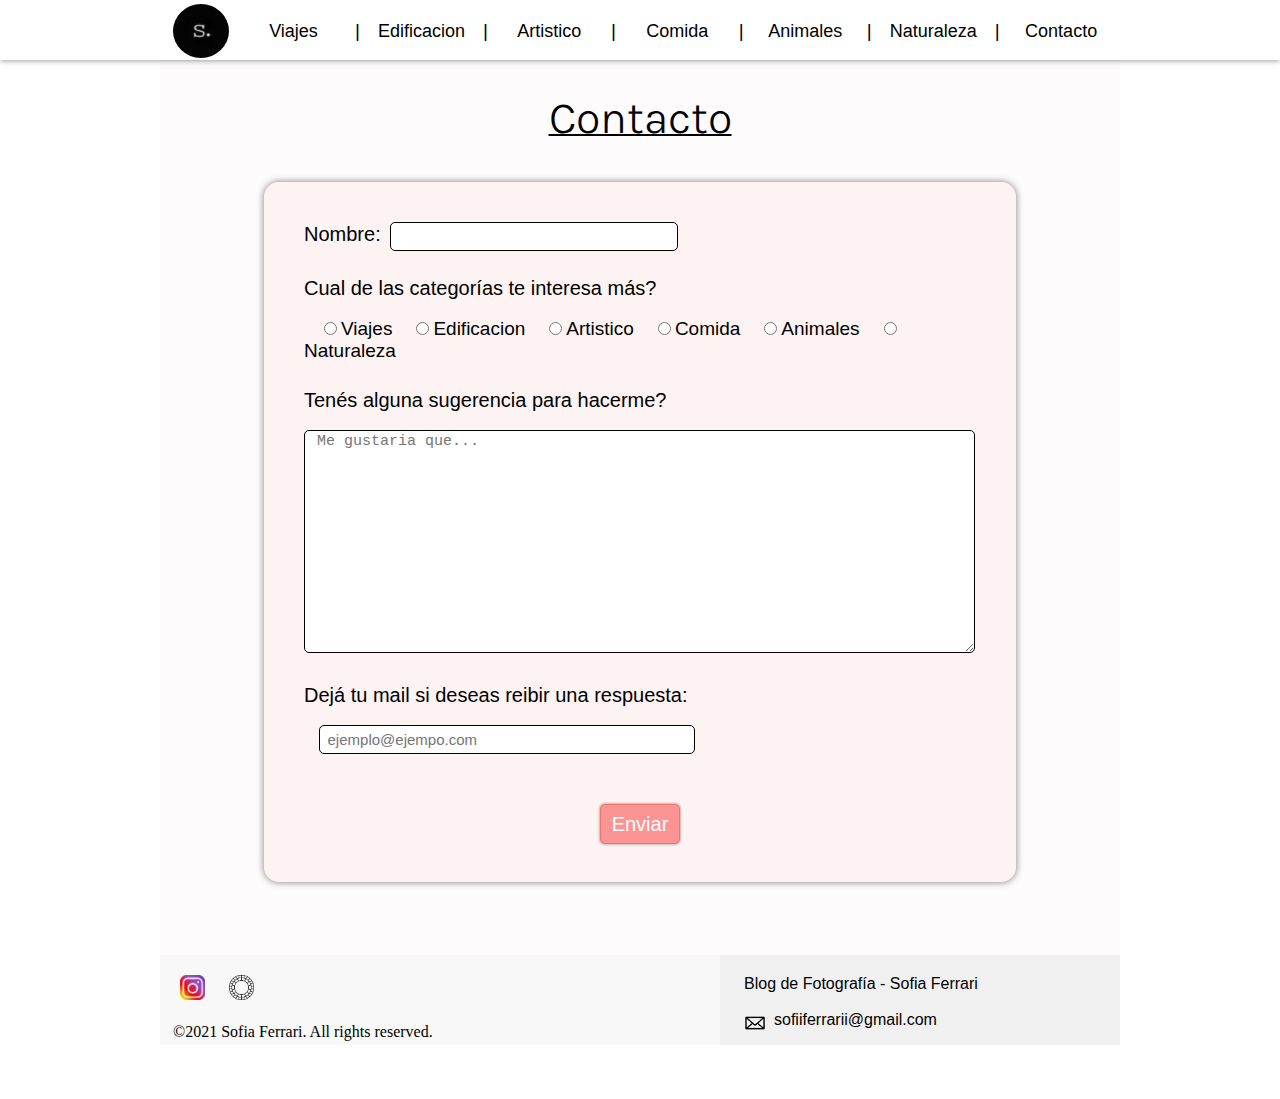
<file: contacto.html>
<!DOCTYPE html>
<html>
    <head>
        <meta charset="UTF-8">
        <link rel="stylesheet" href="style.css">
        <title>Contacto</title>
        <meta name="viewport" content="width=device-width, initial-scale=1.0">
    </head>

    <body>
        <header>
            <div id="cabecera">
                <div id="logo">
                    <a href="index.html"><img src="imagenes/s.jpg" alt="Logo S"></a>
                </div>
                <nav id="botonera">                
                    <ul>
                        <li> <a href="viajes.html">Viajes</a></li>
                        <li class="separacion">|</li>
                        <li> <a href="#">Edificacion</a></li>
                        <li class="separacion">|</li>
                        <li> <a href="#">Artistico</a></li>
                        <li class="separacion">|</li>
                        <li> <a href="#">Comida</a></li>
                        <li class="separacion">|</li>
                        <li> <a href="#">Animales</a></li>
                        <li class="separacion">|</li>
                        <li> <a href="#">Naturaleza</a></li>
                        <li class="separacion">|</li>
                        <li> <a href="contacto.html">Contacto</a></li>
                    </ul>
                </nav>
            </div>
        </header>

        <section id="contacto">
            <h2>Contacto</h2>
            <form method="POST" action="#agradecimiento">            
                <ul id="formulario">
                    <li class="nombre">Nombre: <input type="text" name="nombre" id="nombre" required></li>
                    <li><h4>Cual de las categorías te interesa más?</h4></li>
                    <li><input type="radio" name="categorias" required>Viajes</li>
                    <li><input type="radio" name="categorias" required>Edificacion</li>
                    <li><input type="radio" name="categorias" required>Artistico</li>
                    <li><input type="radio" name="categorias" required>Comida</li>
                    <li><input type="radio" name="categorias" required>Animales</li>
                    <li><input type="radio" name="categorias" required>Naturaleza</li>
                    <li><h4>Tenés alguna sugerencia para hacerme?</h4>
                        <textarea name="sugerencia" id="sugerecia" cols="120" rows="12" placeholder="Me gustaria que..."></textarea></li>
                    <li><h4>Dejá tu mail si deseas reibir una respuesta:</h4></li>
                    <li><input type="email" name="correo" id="correo" placeholder="ejemplo@ejempo.com"></li>
                    <li><input type="submit" value="Enviar"></li>
                </ul>
            </form>
        </section>

        <footer>
            <nav id="redes">
                <ul>
                    <li> <a href="https://www.instagram.com/yell.ow.heart/" target="new"><img src="imagenes/logo-instagram-png-13547.png" alt="Instagram"></a></li> 
                    <li> <a href="https://vsco.co/sofiferrari/gallery" target="new"><img src="imagenes/vsco.png" alt="VSCO"></a></li>
                </ul>
            </nav>
            <p id="legal">©2021 Sofia Ferrari. All rights reserved.</p>
            <div id="info_contacto">
                <div id="datos">
                    <p>Blog de Fotografía - Sofia Ferrari</p>
                    <img id="mail" src="imagenes/email.png" alt="Icono email">
                    <!-- <a href = "mailto:sofiiferrarii@gmail.com?subject=Blog Fotografico">sofiiferrarii@gmail.com</a> -->
                    <a href="#">sofiiferrarii@gmail.com</a>                    
                </div>
            </div>
        </footer>
    </body>
</html>
</file>
<file: style.css>
@import url(https://fonts.googleapis.com/css2?family=Karla:wght@300&display=swap);

/* SECCION INICIO */

body {
    margin: 0;
    margin-bottom: 30px;
    background-color: #fff;
}

section, footer, #cabecera{
    width: 960px;
    margin-right: auto;
    margin-left: auto;
}

header{
    background: white;
    width: 100%;
    position: fixed;
    top: 0px; 
    left: 0px;
    box-shadow: 0px 0px 6px 0px rgba(0, 0, 0, 0.5);
}

img {
    max-width: 100%;
}

#logo {
    width: 70px;
    height: 60px;
    background-color: white;
    float: left;
    padding-right: 1px;
}

#logo img {
    margin-left: 19%;
    margin-top: 5%;
    height: 90%;
    width: 80%;
    border-radius: 100%;
}

#botonera {
    height: 60px;
    width: 889px;
    background-color: white;
    float: right;
}

#botonera ul {
    margin-left: 5px;
    padding-left: 0px;
}

ul li{
    list-style-type: none;
    display: inline;
    font-size: 19px;
    font-family: 'Segoe UI', Tahoma, Geneva, Verdana, sans-serif;
    font-weight: lighter;    
}

ul li a {
	text-decoration: none;
    font-size: 18px;
    font-family: 'Segoe UI', Tahoma, Geneva, Verdana, sans-serif;
    color: black;
    font-weight: lighter;
    text-align: center;
	display: inline-block;
    line-height: 30px;
	height: 60px;
    width: 115px;
}

ul li a:hover {
	text-transform: uppercase;
}

section#inicio {
    background-color: white;
    height: 900px;
}

div.imagen1 {
    padding-top: 100px;
    background-image: url("https://im.vsco.co/aws-us-west-2/711ca5/6116463/5b271fa4c1b1636449376863/vsco5b271faf5ac9a.jpg?w=960");
    background-size:cover;
    background-position-y: 25%;
    background-color: rgba(245, 245, 245, 0.7);
    width: 960px;
    height: 400px;
}

.texto1 {
    width: 380px;
    height:60px;
    float: left;
    margin-left: 280px;
    margin-right: auto;
    margin-top: 130px; 
}

h1 {
    font-family: 'Segoe UI', Tahoma, Geneva, Verdana, sans-serif;
    color: white;
    font-size: 38px;
    font-weight: 500;
    text-align: center;
    text-shadow:  4px 4px 5px rgba(0,0,0,0.9);
}

.imagen2 {
    background-color: rgba(245, 245, 245, 0.7);
    width: 320px;
    height: 380px;
    float: left;
}

.imagen3 {
    background-color: rgba(245, 245, 245, 0.7);
    width: 480px;
    height: 220px;
    float: left;
}

div.imagen3 img{
   max-height: 100%;
   min-height: 100%;
   min-width: 100%;
}

footer {
    clear: left;
    height: 90px;
    background-color: rgba(245, 245, 245, 0.7);
    /* background-color: black; */

}

#redes {
    height: 60px;
    width: 160px;
    /* float: left; */
    position: relative;
    top:0px;
}

#legal {
    margin-top: 5%;
    padding-left: 5px;
    display: inline-block;
    height: 20px;
    width: 268px;
    position:relative;
    bottom: 40px;
    left: 8px;
    font-family: 'Times New Roman', Times, serif;
    font-size:medium;
}

#info_contacto{
    height: 90px;
    width: 400px;
    background-color: rgba(214, 211, 211, 0.2);
    position: relative;
    left: 560px;
    bottom: 144px;
}

#redes ul {
    display: inline-block;
    margin-left:20px;
    margin-top: 20px;
    padding-left: 0px;
}

#redes ul a {
    display:inline;
}

#redes img{
    height: 25px;
    width: auto;
    margin-right: 20px;
}

#datos {
    height: 60px;
    width: auto;
    position: absolute;
    top: 20px;
    left: 6%;
}

#datos p {
    font-family: 'Segoe UI', Tahoma, Geneva, Verdana, sans-serif;
    font-size: 16px;
    font-weight: 440;
    margin-top: 0px;
    height: 20px;
    width: auto;
}

img#mail {
    height: 22px;
    width: auto;
    margin-right: 8px;
    margin-top: 1px;
}

#datos a{
    text-decoration: none;
    font-family: 'Segoe UI', Tahoma, Geneva, Verdana, sans-serif;
    color:black;
    font-size: 16px;
    position: inherit;
    font-weight: 440;

}

/************************** SECCION CONTACTO ***********************************/

#contacto {
    padding-top: 55px;
    height: 900px;
    /* background-image: url(https://lh3.googleusercontent.com/[base64]w1155-h866-no?authuser=0); */
    /* background-size: cover; */
    background-color: rgba(248, 241, 241, 0.3);
}

h2{
    font-family: 'Karla', 'Segoe UI', Tahoma, Geneva, Verdana, sans-serif;
    font-weight:330;
    font-size: 45px;
    text-decoration: 2px underline;
    text-align: center;
}

#formulario {
    height: 620px;
    width: 70%;
    padding: 40px;
    margin-left: auto;
    margin-right: auto;
    /* border: 1px solid black; */
    /* background-color: rgba(245, 245, 245, 0.7); */
    background-color: rgba(253, 232, 232, 0.4);
    border-radius: 15px; 
    box-shadow: 0px 0px 6px 1px rgba(0, 0, 0, 0.4);
}

#formulario li{
    text-align: left;
    margin-right: 15px;
}

li.nombre,  h4{
    font-size: 20px;
    font-family:Tahoma, Geneva, Verdana, sans-serif;
    color: black;
    font-weight:500;
    margin-bottom: 18px;
}

input[type=text] {
    height: 25px;
    width: 42%; 
    margin-left: 4px;
    border: 1px solid black;
    border-radius: 5px; 
}

input[type=radio] {
    margin-right: 4px;
}

textarea {
    border: 1px solid black;
    border-radius: 5px; 
    font-size: 15px;
    width: 99%;
    max-width: 99%;
    min-width: 55%;
    max-height: 36%;
    min-height: 35%;
}

::placeholder{
    text-indent: 1.5%;
    font-size: 15px;
}

#correo {
    font-size: 15px;
    width: 55%;
    height: 25px;
    border: 1px solid black;
    border-radius: 5px; 
}

input[type=submit] {
    display: block;
    margin-top: 50px;
    margin-left: auto;
    margin-right: auto;
    text-align: center;
    font-size: 20px;
    height: 40px;
    width: 80px; 
    color: white;
    background:rgb(252, 148, 148); 
    border: 1px solid rgb(243, 114, 114);
    box-shadow: 0px 0px 3px 0px rgba(0, 0, 0, 0.5);
    border-radius: 5px; 
}

input[type=submit]:hover {
    background:rgb(250, 189, 189); 
    cursor:pointer;
    font-size: 22px;
}

/***************************************** SECCION VIAJES ****************************************/

#viajes {
    padding-top: 45px;
    height: 900px;
    padding-bottom: 120px;
    background-color: rgba(248, 241, 241, 0.3);
}

#galeria {
    margin-top: 50px;
}

.imagen4{
    display: inline-block;
    height: 340px;
    width: 240px;
    background-color: white;
    padding: 1%;
    padding-bottom: 2%;
    margin: 3%;
    margin-top: 0;
    margin-bottom: 7%;
    box-shadow: 3px 4px 12px 0px rgba(68, 49, 49, 0.6);
}

#viajes img:hover {
    height: 90%;
    margin: 2.5%;
    width: auto;
}

/*********************************************************************************************/
/***********************  R E S P O N S I V E   D E S I G N  ********************************/
/*********************************************************************************************/

@media all and (min-width: 600px) and (max-width: 1023px) {

    /* SECCION INICIO */

section, footer, #cabecera{
    width: 580px;
}

header{
    height: 50px;
}

#logo {
    width: 60px;
    height: 50px;
}

#logo img {
    margin-top: 8%;
    height: 80%;
    width: 70%;
}

#botonera {
    height: 50px;
    width: 518px;
    float: left;
}

#botonera ul {
    margin-left: 0px;
    margin-top: 0px;
}

ul li a {
    font-size: 14px;
    line-height: 50px;
	height: 50px;
    width: 63px;
}

ul li a:hover {
    font-size: 10px;
}

section#inicio {
    height: auto;
} 

div.imagen1 {
    padding-top: 60px;
    width: auto;
    height: 280px;
}

.texto1 {
    width: 340px;
    height:40px;
    margin-left: 148px;
    margin-top: 80px; 
}

h1 {
    font-size: 36px;   
}

.imagen2 {
    width: 193.3px;
    height: 258.3px;
}

.imagen3 {
    width: 290px;
    height: 130px;
}

footer {
    height: 70px;
}

#redes {
    height: 30px;
    width: 110px;
    position: relative;
    bottom:100%;
}

#redes ul {
    margin-left:12px;
    margin-top: 3px;
    padding-left: 0px;
}

#redes ul a {
    display:inline;
}

#redes img{
    height: 22px;
    margin-right: 10px;
}

#legal {
    margin-top: 10%;
    left: 8px;
    font-size:small;
}

#info_contacto{
    height: 70px;
    width: 280px;
    left: 300px;
    bottom: 121px;
}

#datos {
    top: 10px;
    left: 4%;
}

#datos p {
    font-size: 14px;
    height: 16px;
}

img#mail {
    height: 21px;
    margin-right: 6px;
    margin-top: 0px;
}

#datos a{
    font-size: 14px;
}

/************************** SECCION CONTACTO ***********************************/

#contacto {
    padding-top: 40px;
    height: auto;
}

h2{
    font-size: 45px;
    text-decoration: 2px underline;
    margin-bottom: 5%;
} 

#formulario {
    height: auto;
    width: 80%;
    padding: 25px;
    padding-bottom: 10px;
}

#formulario li,  h4{
    font-size: 18px;
    margin-bottom: 30px;
}

input[type=text] {
    height: 23px;
    width: 50%; 
    margin-left: 3px;
}

input[type=radio] {
    margin-right: 40px;
}

textarea {
    font-size: 15px;
    height:120px;
    min-width: 68%;
    max-height: 120px;
    min-height: 120px;
}

::placeholder{
    text-indent: 1.5%;
    font-size: 12.5px;
}

#correo {
    font-size: 14px;
    width: 50%;
}

input[type=submit] {
    margin-top: 35px;
    font-size: 18px; 
    box-shadow: 0px 0px 3px 1px rgba(0, 0, 0, 0.3);
    border-radius: 8px; 
}

input[type=submit]:hover {
    font-size: 19px;
}

/***************************************** SECCION VIAJES ****************************************/

#viajes {
    height: 1320px;
}

.imagen4{
    margin-bottom: 15%;
}

} /* Fin responsive design*/


/*********************************************************************************************/
/***********************  R E S P O N S I V E   D E S I G N   2  ********************************/
/*********************************************************************************************/

@media all and (max-width: 599px) {

    /* SECCION INICIO */

section, footer, #cabecera{
    width: 90%;
}
 
header{
    height: 45px;
} 

#logo {
    width: 50px;
    height: 40px;
}

#logo img {
    margin-top: 15%;
    margin-left: 0;
    height: 80%;
    width: 70%;
}

#botonera {
    height: 45px;
    width: auto;
}

#botonera ul {
    margin-left: 0px;
    margin-top: 0px;
}

ul li a {
    font-size: 12px;
    line-height: 45px;
	height: 45px;
    width: auto;
}

ul li a:hover {
    font-size: 9px;
}

section#inicio {
    height: auto;
} 

div.imagen1 {
    padding-top: 60px;
    width: auto;
    height: 280px;
}

.texto1 {
    width: auto;
    height:auto;
    margin-left: 140px;
    margin-top: 80px; 
}

h1 {
    font-size: 32px;   
}

.imagen2 {
    width: auto;
    height: auto;
}

.imagen3 {
    width: auto;
    height: auto;
}

footer {
    height: 70px;
}

#redes {
    height: 30px;
    width: 110px;
    position: relative;
    bottom:100%;
}

#redes ul {
    margin-left:12px;
    margin-top: 3px;
    padding-left: 0px;
}

#redes ul a {
    display:inline;
}

#redes img{
    height: 19px;
    margin-right: 10px;
}

#legal {
    margin-top: 12%;
    left: 8px;
    font-size:x-small;
}

#info_contacto{
    height: 70px;
    width: 200px;
    left: 236px;
    bottom: 112px;
}

#datos {
    top: 10px;
    left: 4%;
}

#datos p {
    font-size: 11px;
    height: 16px;
}

img#mail {
    height: 16px;
    margin-right: 6px;
    margin-top: 0px;
}

#datos a{
    font-size: 11px;
}

/************************** SECCION CONTACTO ***********************************/

#contacto {
    padding-top: 40px;
    height: auto;
}

h2{
    font-size: 45px;
    text-decoration: 2px underline;
    margin-bottom: 5%;
} 

#formulario {
    height: auto;
    width: 80%;
    padding: 25px;
    padding-bottom: 10px;
}

#formulario li,  h4{
    font-size: 18px;
    margin-bottom: 30px;
}

input[type=text] {
    height: 23px;
    width: 50%; 
    margin-left: 3px;
}

input[type=radio] {
    margin-right: 40px;
}

textarea {
    font-size: 15px;
    height:120px;
    min-width: 68%;
    max-height: 120px;
    min-height: 120px;
}

::placeholder{
    text-indent: 1.5%;
    font-size: 12.5px;
}

#correo {
    font-size: 14px;
    width: 50%;
}

input[type=submit] {
    margin-top: 35px;
    font-size: 18px; 
    box-shadow: 0px 0px 3px 1px rgba(0, 0, 0, 0.3);
    border-radius: 8px; 
}

input[type=submit]:hover {
    font-size: 19px;
}

/***************************************** SECCION VIAJES ****************************************/

#viajes {
    padding-top: 35px;
    height:auto;
    padding-bottom: 30px;
}

#galeria {
    margin-top: 30px;
}

.imagen4{
    display: block;
    margin-bottom: 10%;
    margin-left: auto;
    margin-right: auto;
}

} /* Fin responsive design 2*/
</file>
